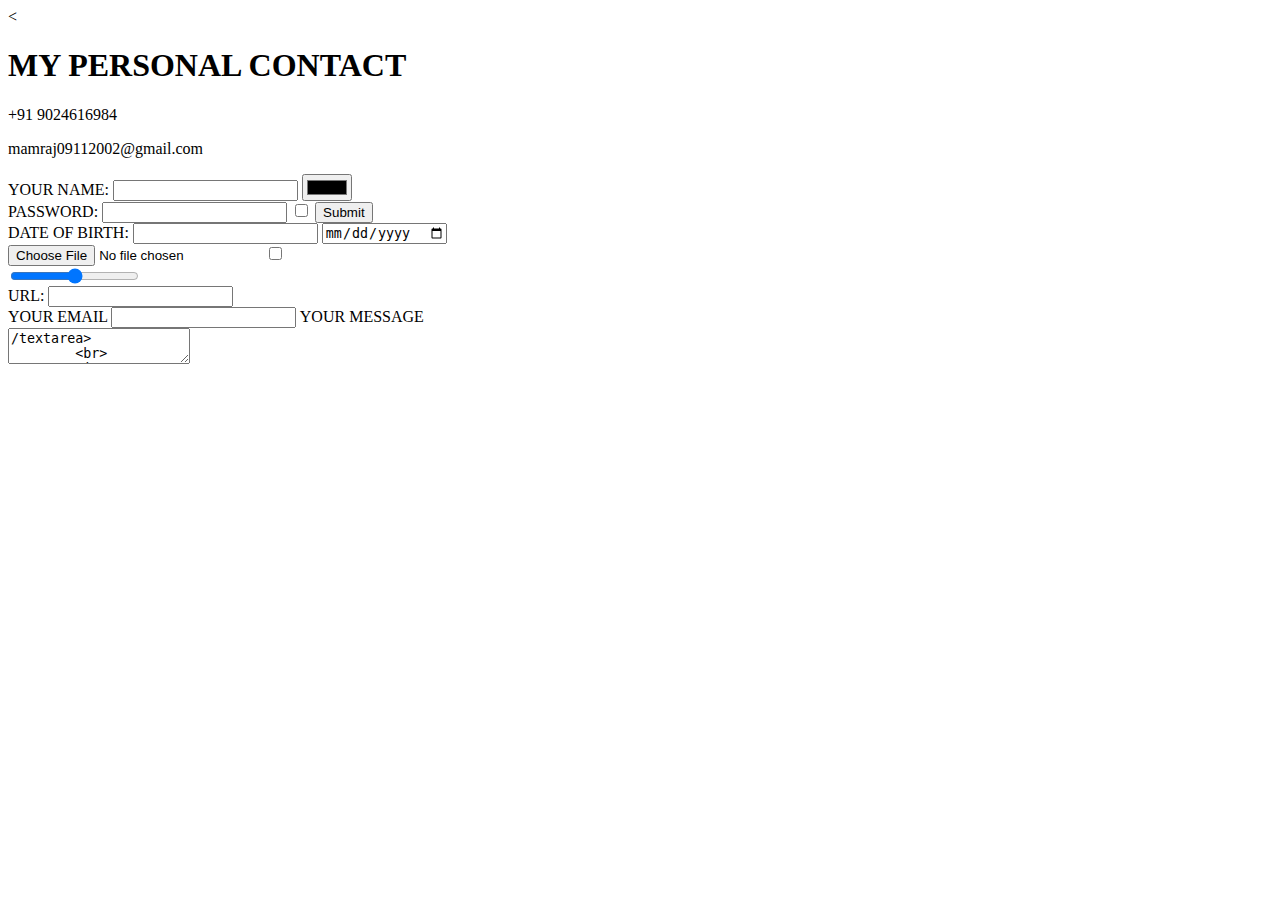
<file: html-site/contact.me.html>
<<!DOCTYPE html>
<html>
  <head>
    <meta charset="utf-8">
    <title>CONTACT ME</title>
    <h1>MY PERSONAL CONTACT</h1>
    <p>+91 9024616984</p>
    <p>mamraj09112002@gmail.com</p>
    <form>
      <form class=""action=""action="index.html" method="post">
      

      </form>
      <label>YOUR NAME:</label>
      <input type="text" name="" value="">
      <input type="color" name=""value="">
      <br>
      <label>PASSWORD:</label>
      <input type ="password" name=""value="">
      <input type="checkbox" name=""value="">
      <input type="submit" name="">
      <br>
      <label>DATE OF BIRTH:</label>
      <input type="date of birth" name=""value="">
      <input type="date" name=""value="">
      <br>
      <input type ="file" name=""value="">
      <input type="checkbox" name=""value="">
      <br>
      <input type="range" name=""value="">
      <br>
      <lable>URL:</lable>
      <input type ="url" name=""value="">
      <br>
      <label>YOUR EMAIL</label>
      <input type="email" name=""value="">
      <label>YOUR MESSAGE</label>
      <br>
      <textarea name="name rows="10" colms="30">/textarea>
        <br>
        <input type="submit" name="">
    </form>

  </head>
  <body>

  </body>
</html>
</file>
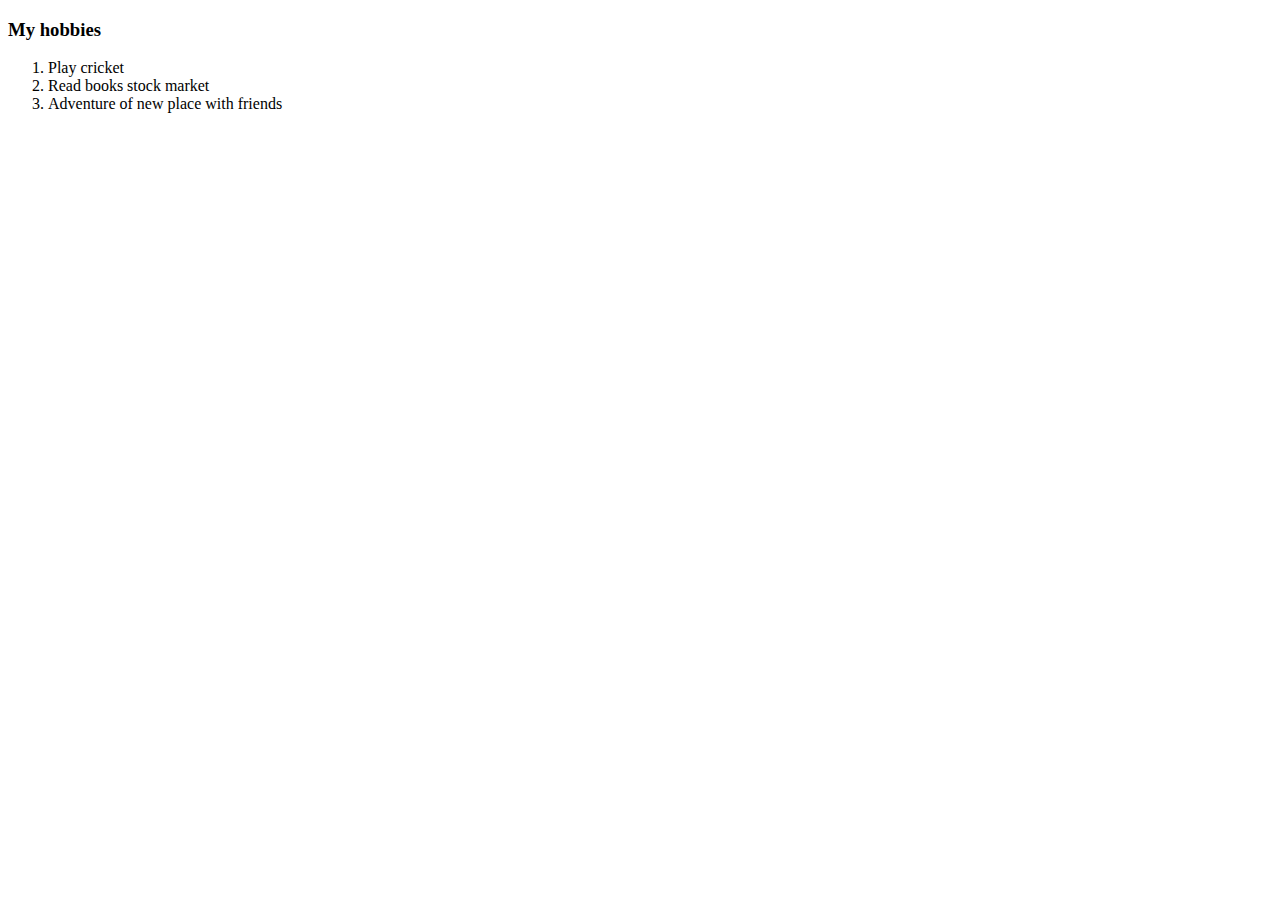
<file: html-site/hobbies.html>
<!DOCTYPE html>
<html>
  <head>
    <meta charset="utf-8">
    <title>My Hobbies</title>
  </head>
  <h3>My hobbies</h3>
  <ol>
    <li>Play cricket</li>
    <li>Read books stock market</li>
    <li>Adventure of new place with friends</li>
  </ol>
  <body>

  </body>

</html>
</file>
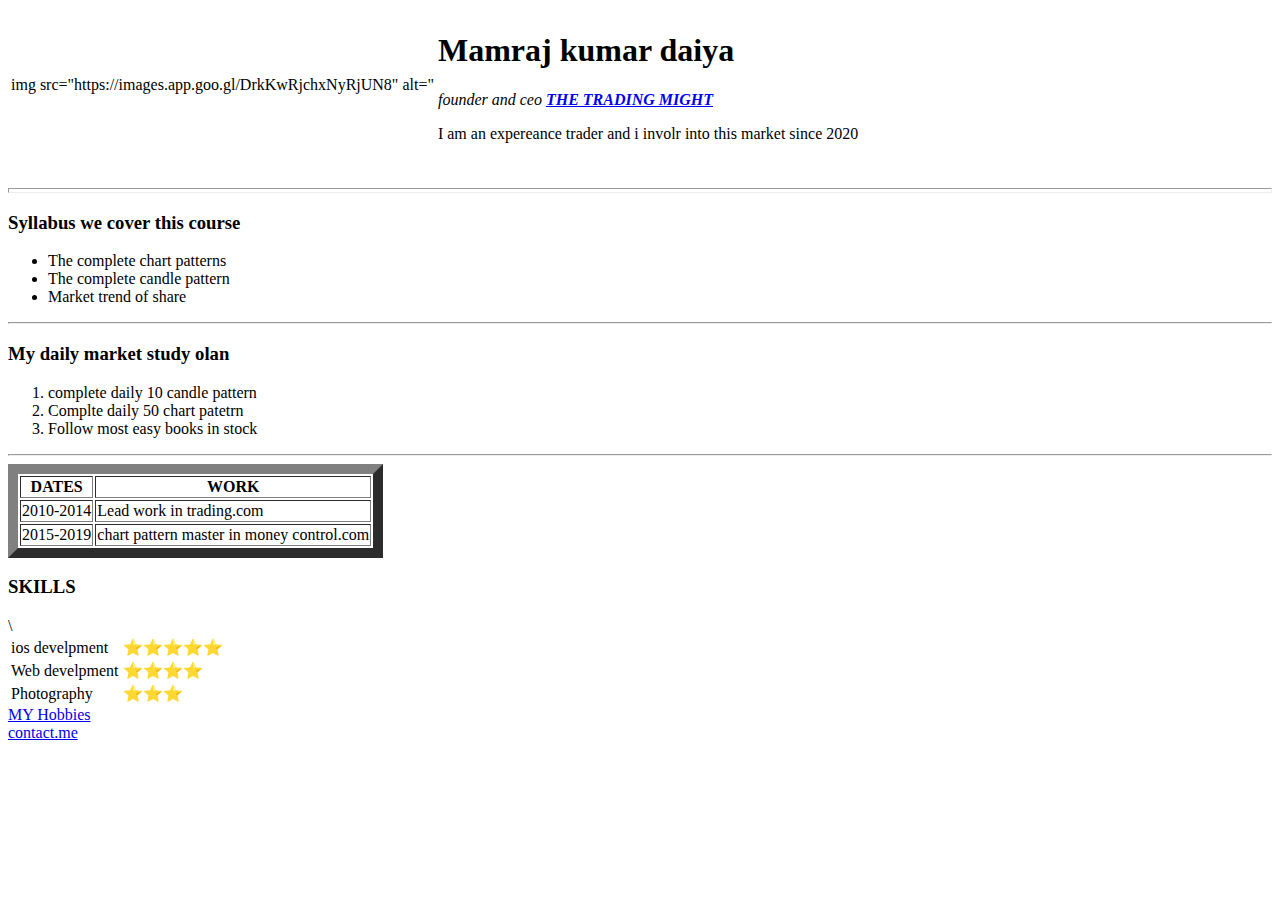
<file: html-site/index0.html>
<!DOCTYPE html>
<!DOCTYPE html>
<html lang="en" dir="ltr">
  <head>
    <meta charset="utf-8">
    <title>Mamraj daiya personal site</title>
  </head>
  <body>
    <table cellspaing="20">
      <tr>
        <td>img src="https://images.app.goo.gl/DrkKwRjchxNyRjUN8" alt="</td>
        <td><h1>Mamraj kumar daiya</h1>
        <p><em>founder and ceo <strong><a href="htpps://www.trading might">THE TRADING MIGHT</a></strong></em></p>
        <p>I am an expereance trader and i involr into this market since 2020</p></td>
      </tr>
    </table>
    <br>
    <hr Size="5"nonshade>
    <h3>Syllabus we cover this course </h3>
    <ul>
      <li>The complete chart patterns</li>
      <li>The complete candle pattern</li>
      <li>Market trend of share</li>
      </ul>
      <hr>
      <h3>My daily market study olan</h3>
      <ol>
        <li>complete daily 10 candle pattern</li>
        <li>Complte daily 50 chart patetrn</li>
        <li>Follow most easy books in stock </li>
      </ol>
      <hr>
      <table border="10">
        <thead>
          <tr>
            <th>DATES</th>
            <th>WORK</th>
          </tr>
        </thead>
        <tbody>
          <tr>
            <td>2010-2014</td>
            <td>Lead work in trading.com</td>
          </tr>
          <tr>
            <td>2015-2019</td>
            <td>chart pattern master in money control.com</td>
          </tr>
        </tbody>
      </table>
      <h3>SKILLS</h3>
      <table cellspace="20">
        <tbody>
          <tr>
            <td>ios develpment</td>
            <td>⭐️⭐️⭐️⭐️⭐️</td>
          </tr>
          <tr>
            <td>Web develpment</td>
            <td>⭐️⭐️⭐️⭐️</td>\
          </tr>
          <tr>
            <td>Photography</td>
            <td>⭐️⭐️⭐️</td>
          </tr>
        </tbody>
      </table>

      <a href="hobbies.html">MY Hobbies</a>
      <br>
      <a href="contact.me.html">contact.me</a>


  </body>
</html>
</file>
